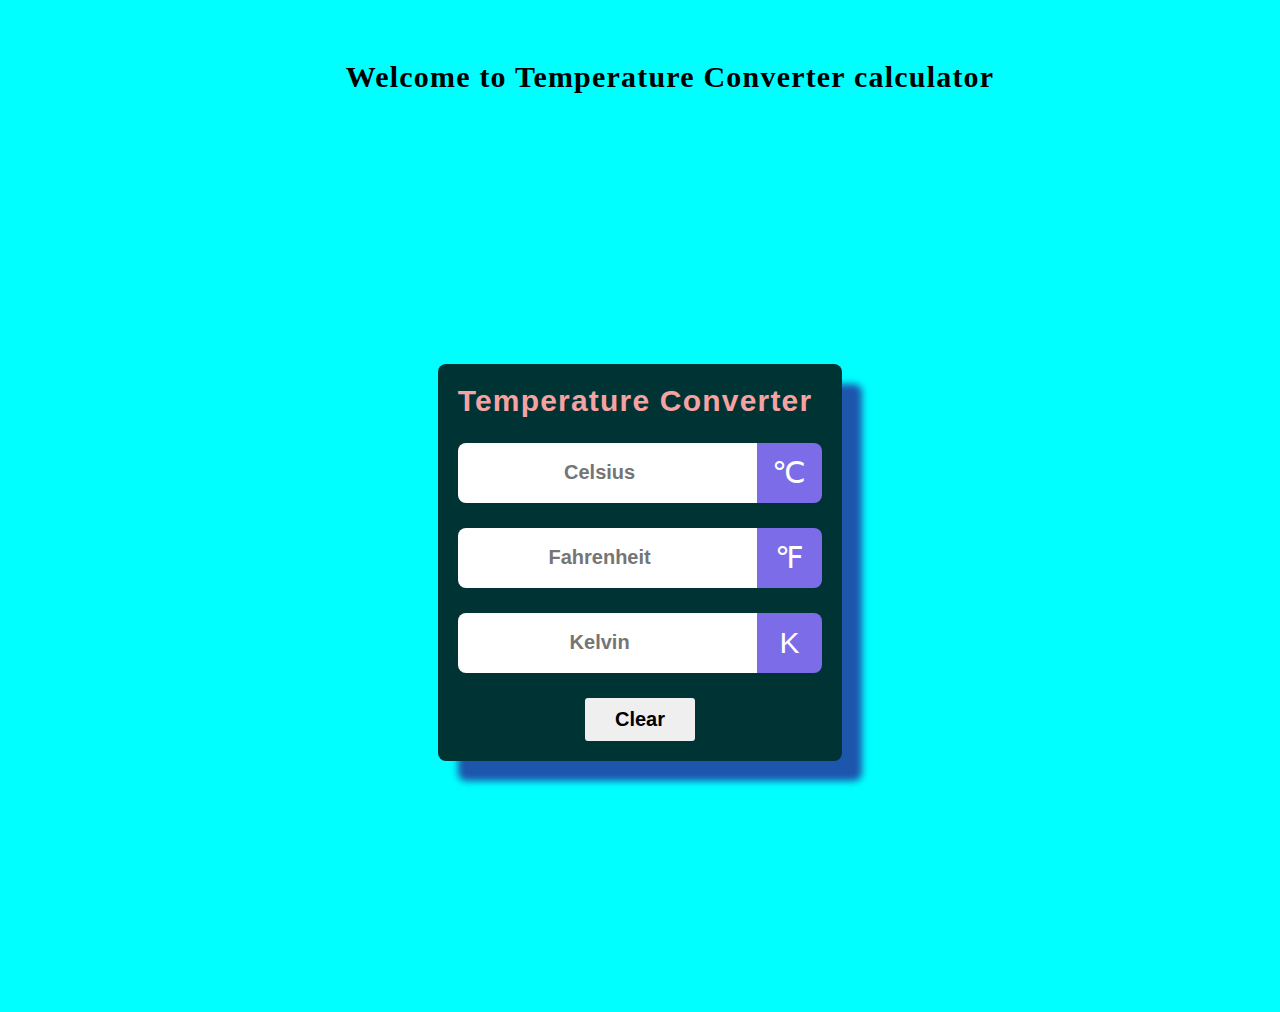
<file: OIBSIP-Temperature Converter/temperature-converter-using-html-css-javascript/src/index.html>
<!DOCTYPE html>
<html lang="en" >
<head>
  <meta charset="UTF-8">
  <title>Temperature Converter</title>
  <link rel="stylesheet" href="./style.css">

</head>
<body>
<!-- partial:index.partial.html -->
<link rel="stylesheet" href="https://cdnjs.cloudflare.com/ajax/libs/font-awesome/6.2.0/css/all.min.css" integrity="sha512-xh6O/CkQoPOWDdYTDqeRdPCVd1SpvCA9XXcUnZS2FmJNp1coAFzvtCN9BmamE+4aHK8yyUHUSCcJHgXloTyT2A==" crossorigin="anonymous" referrerpolicy="no-referrer" />   
<div class="tt">
    <h1 style="color: black;">Welcome to Temperature Converter calculator</h1>
<br>
    

</div>

<br>
<div class="update">
<div class="container">

        <div class="title">
            <h1>Temperature Converter</h1>
            <span class="Temperature-icon"><i class="fa-solid fa-temperature-three-quarters"></i></span>
        </div>

        <div id="celsius">
            <input type="number" name="" placeholder="Celsius">
            <span class="icon">&#8451</span>
        </div>
        <div id="fahrenheit">
            <input type="number" name="" placeholder="Fahrenheit">
            <span class="icon">&#8457</span>
        </div>
        <div id="kelvin">
            <input type="number" name="" placeholder="Kelvin">
            <span class="icon">&#8490</span>
        </div>

        <div class="button">
            <button>Clear</button>
        </div>

    </div>
<!-- partial -->
  <script  src="./script.js"></script>
</div>
</body>
</html>
</file>
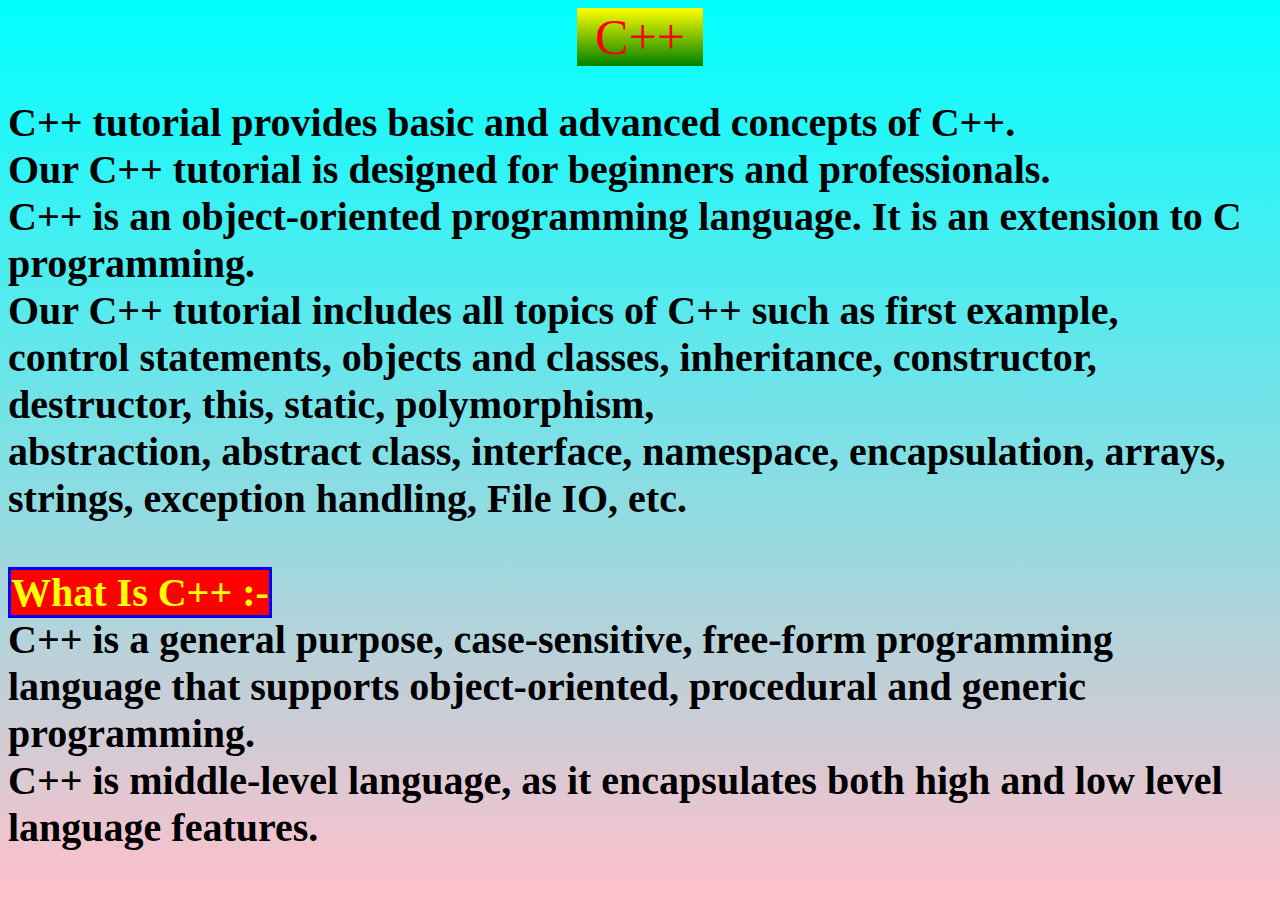
<file: task1_landing page/c++.html>
<html>
	<head>
		<title>C++</title>
		<style>
			.a{
			font-size:50px;
			color:red;
			background:linear-gradient(yellow,green);
			width:10%;
			
				}
			body{
			background:linear-gradient(cyan,pink);
				}
			h2{
			font-size:40px;
				}
			.h{
			border-style:solid;
			background-color:red;
			color:yellow;
			border-color:blue;
				}
		</style>
	</head>
	<body>
		<center><div class="a">C++</div></center>
		<h2> 
		<span class="b">C++ tutorial provides basic and advanced concepts of C++.</span><br>
		<span class="c">Our C++ tutorial is designed for beginners and professionals.</span><br>
		<span class="d">C++ is an object-oriented programming language. It is an extension to C programming.</span><br>
		<span class="e">Our C++ tutorial includes all topics of C++ such as first example,</span><br>
		<span class="f">control statements, objects and classes, inheritance, constructor, destructor, this, static, polymorphism,</span><br>
		<span class="g">abstraction, abstract class, interface, namespace, encapsulation, arrays, strings, exception handling, File IO, etc.</span><br><br>
		<span class="h">What Is C++ :-</span><br>
		<span class="i">C++ is a general purpose, case-sensitive, free-form programming language that supports object-oriented, procedural and generic programming.</span><br>
		<span class="j">C++ is middle-level language, as it encapsulates both high and low level language features.</span>
		</h2>
</file>
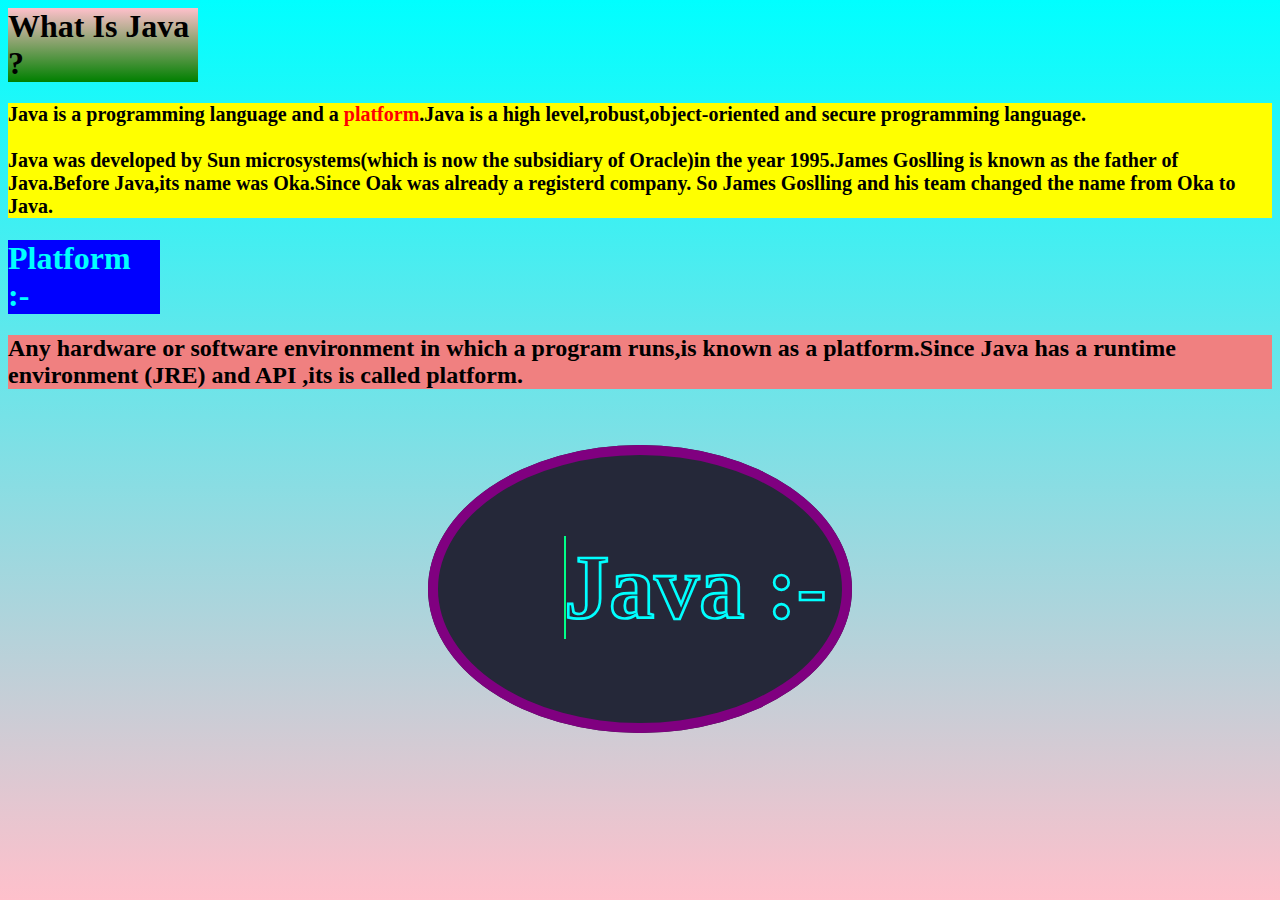
<file: task1_landing page/java2page.html>
<html>
	<head>
		<title>Java</title>
		<style>
			body{
			background:linear-gradient(cyan,pink);
				}
			body:hover{
			background:linear-gradient(lightcoral,yellow);
						}
			.a{
			background:linear-gradient(pink,green);
			width:15%;
				}
			.c{
			background-color:yellow;
			font-size:20px;
				}
			.b{
			background-color:blue;
			width:12%;
			color:cyan;
				}
			.d{
			background-color:lightcoral;
			width:
				}
			.f{
		position:relative;
		font-size:90px;
		color:#252839;
		-webkit-text-stroke:0.3vh cyan;
		display:flex;
		margin-left:30%;
			}
		.f:before{
		content:attr(data-text);
		position:absolute;
		top:0;
		left:0;
		width:0;
		color:22ff99;
		white-space:nowrap;
		-webkit-text-stroke:0.3vh indianred;
		border-right:2px solid #01fe87;
		overflow:hidden;
		animation:Pantha 6s linear infinite;
		display:flex;
					}
		fieldset{
		background-color:#252839;
		border-color: purple;
		border-style:solid;
		border-width:10px;
		width:30%;
		border-radius:100%;
				}
		@keyframes Pantha{
		0%,10%,100%{
		width:0;
					}
		70%,90%{
		width:83%;
				}
							}
		</style>
	</head>
	<body>
		<h1 class="a">What Is Java ?</h1>
		<h2 class="c">Java is a programming language and a <font color="red">platform</font>.Java is a high level,robust,object-oriented and secure programming language.<br><br>	
				Java was developed by Sun microsystems(which is now the subsidiary of Oracle)in the year 1995.James Goslling is known as the father of Java.Before Java,its name was Oka.Since Oak was already a registerd company.
				So James Goslling and his team changed the name from Oka to Java.</h2>
				<h1 class="b">Platform :-</h1><h2 class="d"> Any hardware or software environment in which a program runs,is known as a platform.Since Java has a runtime environment (JRE) and API ,its is called  platform.</h2><br><br>
					
				<center><fieldset><h2 class="f" data-text="Java :-">Java :-</h2></fieldset></center>	
			
	</body>
</html>
</file>
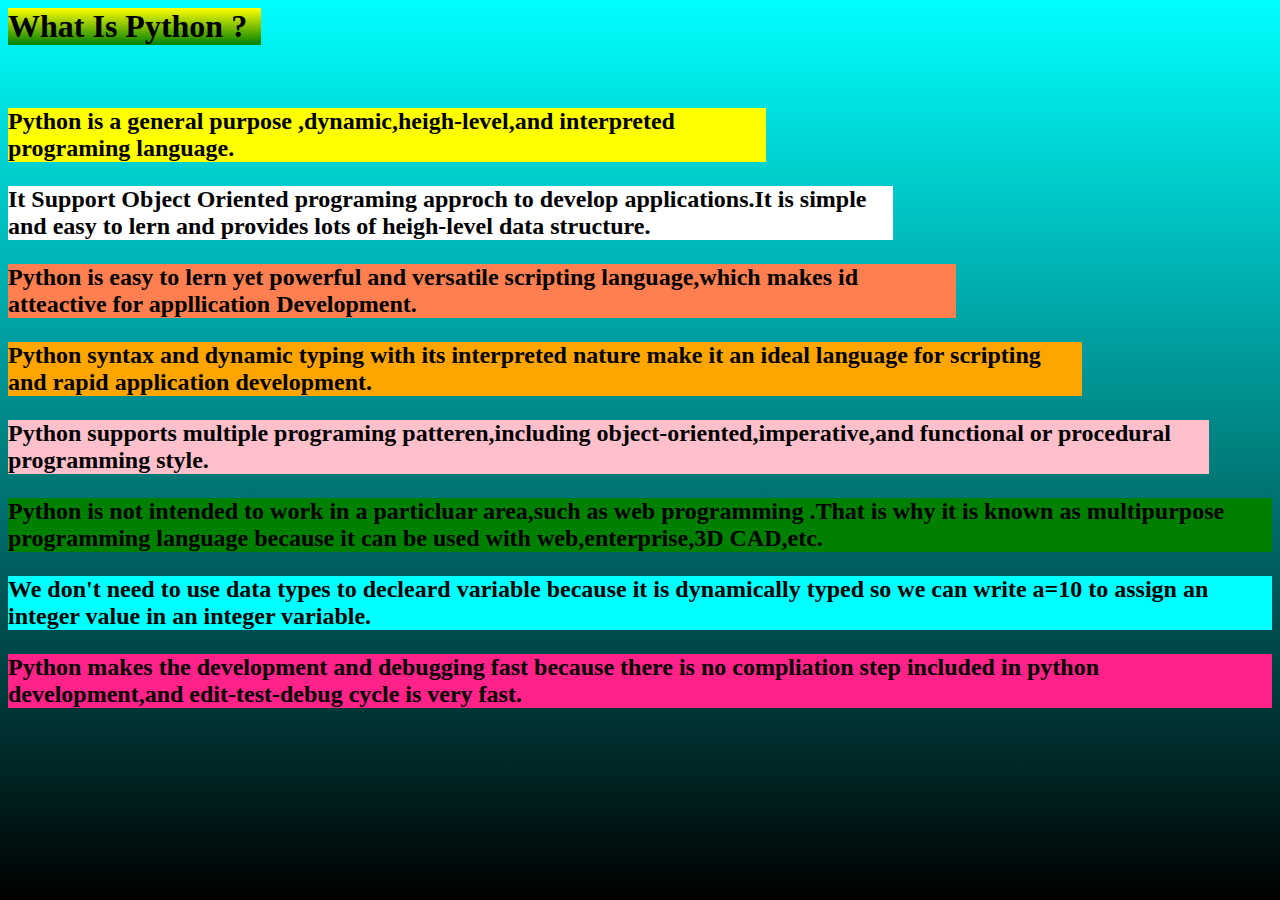
<file: task1_landing page/python.html>
<html>
	<head>
		<title>Python</title>
		<style>
			h1{
			background:linear-gradient(yellow,green);
			width:20%;
				}
			body{
			background:linear-gradient(cyan,black);
				}
			.a{
			background-color:yellow;
			width:60%;
				}
			.b{
			background-color:white;
			width:70%;
				}
			.c{
			background-color:coral;
			width:75%;
				}
			.d{
			background-color:orange;
			width:85%;
				}
			.e{
			background-color:pink;
			width:95%;
				}
			.f{
			background-color:green;
				}
			.g{
			background-color:cyan;
				}
			.h{
			background-color:ff2288;
				}
		</style>
	</head>
	<body>
		<h1>What Is Python ?</h1><br>
		<h2><p class="a">Python is a general purpose ,dynamic,heigh-level,and interpreted programing language.</p>
		<p class="b">It Support Object Oriented programing approch to develop applications.It is simple and easy to lern  and provides lots of heigh-level data structure.</p>
		<p class="c">Python is easy to lern yet powerful and versatile scripting language,which makes id atteactive for appllication Development.</p>
		<p class="d">Python syntax and dynamic typing with its interpreted nature make it an ideal language for scripting and rapid application development.</p>
		<p class="e">Python supports multiple programing patteren,including object-oriented,imperative,and functional or procedural programming style.</p>
		<p class="f">Python is not intended to work in a particluar area,such as web programming .That is why it is known as multipurpose programming language because it can be used with web,enterprise,3D CAD,etc.</p>
		<p class="g">We don't need to use data types to decleard variable because it is dynamically typed so we can write a=10 to assign an integer value in an integer variable.</p>
		<p class="h">Python makes the development and debugging fast because there is no compliation step included in python development,and edit-test-debug cycle is very fast.</p>
		</h2>
	</body>
</html>
</file>
<file: OIBSIP-Temperature Converter/temperature-converter-using-html-css-javascript/src/style.css>
*{
    margin: 0;
    padding: 0;
    box-sizing: border-box;
}
h1{
    text-decoration: black;
}
body{
    
    background-color: aqua;
}
.tt{
    text-decoration: black;
    margin-top: 60px;
    margin-left: 60px;
    display: flex;
    justify-content: center;
    
   
    /* align-items: center; */
}

.update{
    display: flex;
    justify-content: center;
    align-items: center;
    min-height: 100vh;
}

.container{
    max-width: 450px;
    background: #003333;
    border-radius: 8px;
    box-shadow: 0px 0px 15px 3px rgba(0,0,0,0.4);
    font-family: sans-serif;
    padding: 20px;
    box-shadow: 20px 20px 7px rgb(29, 86, 173);
}

.title{
    display: flex;
    justify-content: center;
    align-items: center;
    flex-wrap: wrap-reverse;
    gap: 10px;
}

.Temperature-icon{
    font-size: 45px;
    color: #e29f9f;
}

h1{
    color: #f7a2a2;
    letter-spacing: 1.2px;
    font-size: 30px;
}

#celsius, #fahrenheit, #kelvin{
    display: flex;
    justify-content: center;
    align-items: center;
    margin-top: 25px;
}

input{
    flex: 5;
    height: 60px;
    font-size: 20px;
    font-weight: 600;
    text-align: center;
    border: none;
    outline: none;
    border-radius: 8px 0 0 8px;
    padding: 0 10px;
}


.icon{
    flex: 1;
    height: 60px;
    line-height: 60px;
    padding: 0 5px;
    text-align: center;
    font-size: 30px;
    background: #7c6ce7;
    color: #fff;
    border-radius: 0 8px 8px 0;
}


.button{
    margin-top: 25px;
    text-align: center;
}


.button button{
    border: none;
    outline: none;
    padding: 10px 30px;
    font-size: 20px;
    font-weight: 600;
    border-radius: 3px;
    cursor: pointer;
    transition: 0.3s;
}

.button button:hover{
    background: #000;
    color: #fff;
}
</file>
